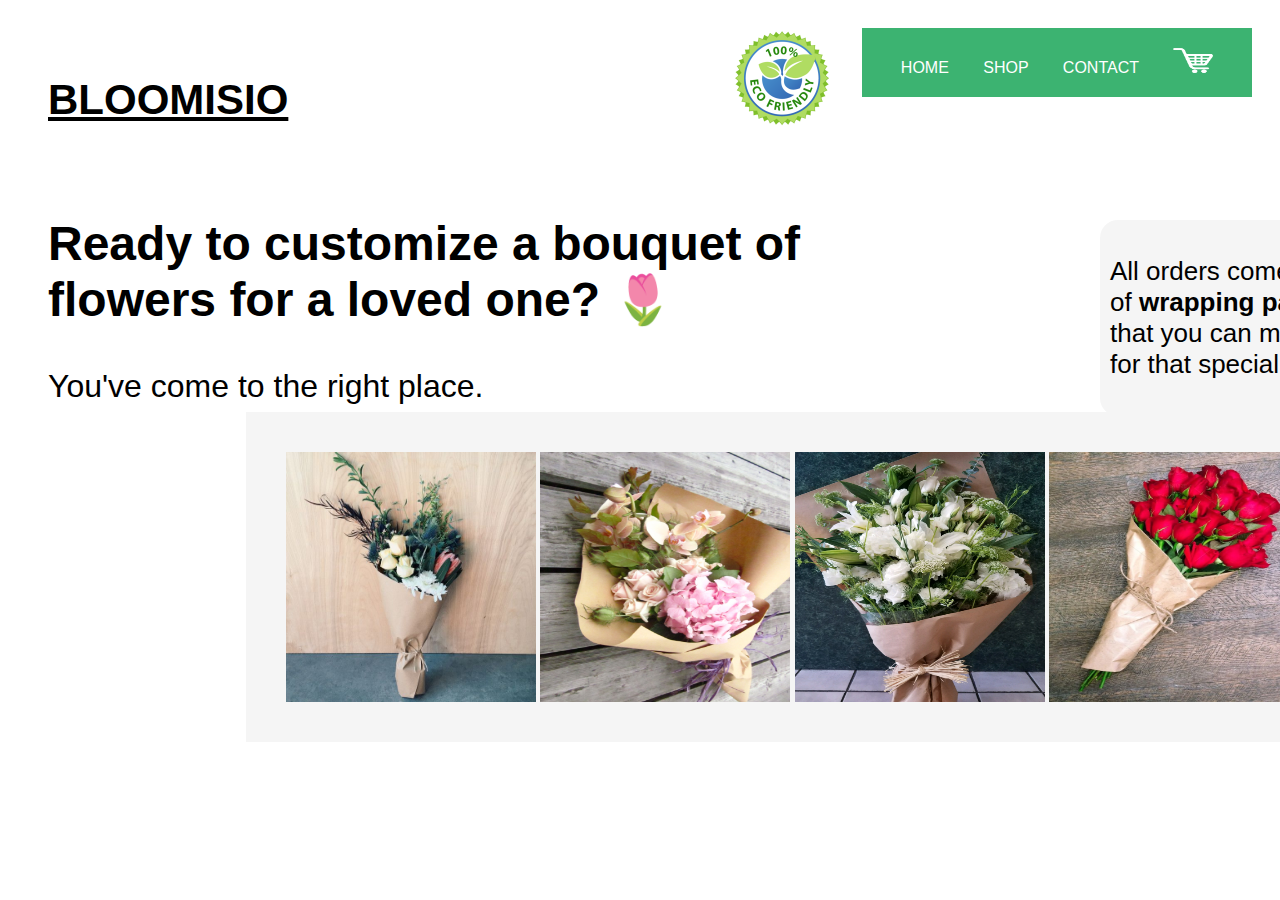
<file: index.html>
<!DOCTYPE html>
<html>
<head>
    <link rel="stylesheet" href="styles.css">
</head>

<title>Bloomisio | Home</title>

<body>

    
 

<div class="container">


    <div class="bloomisio">
        <h1><u>BLOOMISIO</u></h1>
    </div>
 
   
    <div class="topnav">
        <a href="index.html" >HOME</a>
        <a href="shop.html" >SHOP</a>
        <a href="contact.html" >CONTACT</a>
        <a href="cart.html" ><img src="cart.jpg" alt="cart" width="40" height="25"></a>
    </div>

    <div class="eco">
        <img src="eco.jpg" alt="eco-friendly" width="100" height="100">
    </div>

    <div class="intro">
        <h2>Ready to customize a bouquet of flowers for a loved one? &#127799;</h2>
        <p>You've come to the right place.</p>
   </div>

   <div class="perk">
       <p>All orders come with the addition of <b>wrapping paper</b> and <b>string</b> so that you can make a <b>DIY</b> bouquet for that special someone.</p>
   </div>


    <div class="gallery">
        <img src="bouquet1.jpg" alt="" width="250" height="250">
        <img src="bouquet2.jpg" alt="" width="250" height="250">
        <img src="bouquet3.jpg" alt="" width="250" height="250">
        <img src="bouquet4.jpg" alt="" width="250" height="250">
    </div>

   


</div>




</body>
</html>
</file>
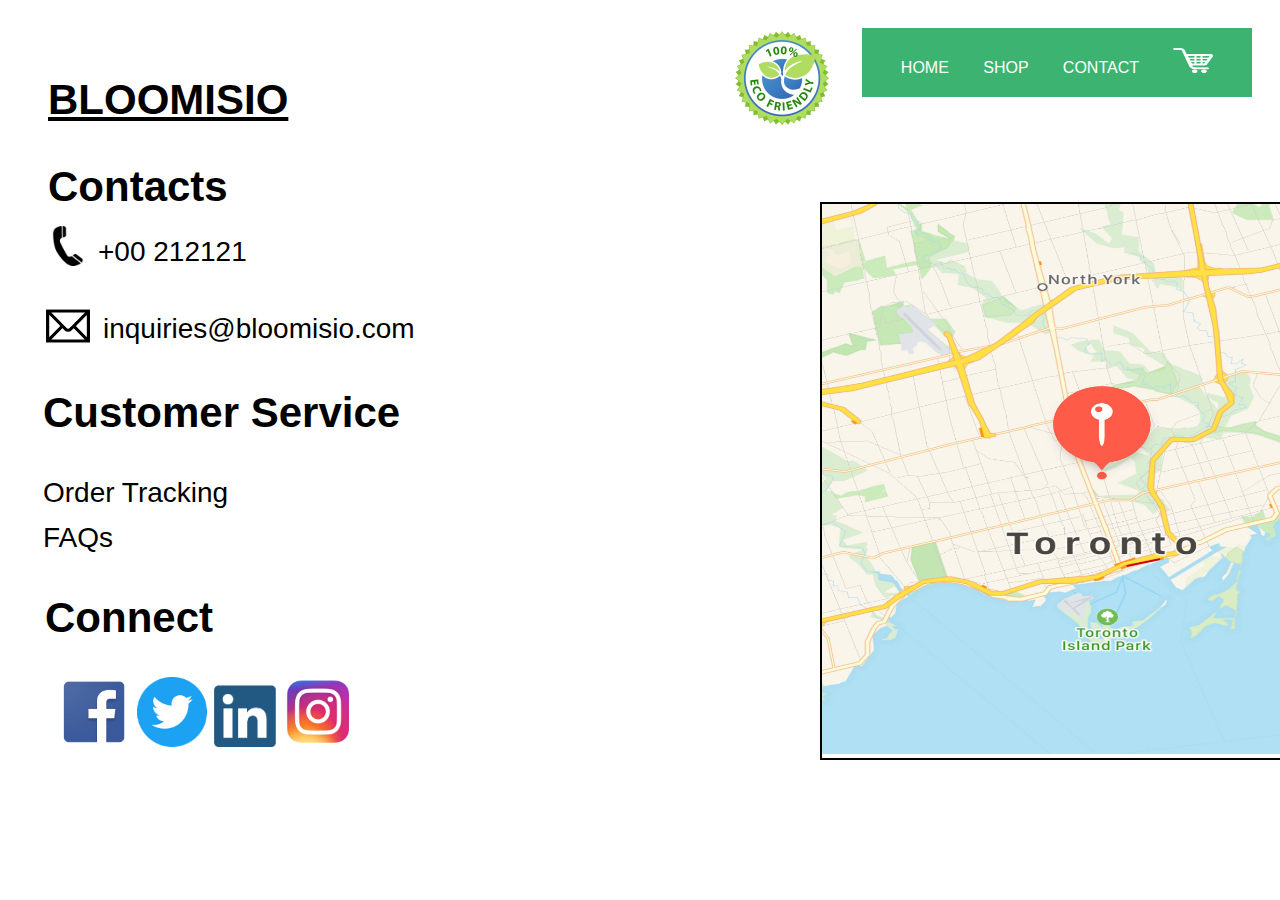
<file: contact.html>
<!DOCTYPE html>
<html>
<head>
    <link rel="stylesheet" href="styles.css">
</head>

<title>Bloomisio | Contact</title>

<body>




<div class="container">

   
   <div class="bloomisio">
       <h1><u>BLOOMISIO</u></h1>
   </div>


   <div class="topnav">
       <a href="index.html">HOME</a>
       <a href="shop.html">SHOP</a>
       <a href="contact.html">CONTACT</a>
       <a href="cart.html"><img src="cart.jpg" alt="cart" width="40" height="25"></a>
    </div>

    <div class="eco">
        <img src="eco.jpg" alt="eco-friendly" width="100" height="100">
    </div>

    <div class="contact">
        <div class="contacts">
        <h2>Contacts</h2>

        <div class="phone">
            <img src="phone.jpg" alt="phone" width="40" height="40">
                <div class="number">
                    <p>+00 212121</p>
                </div>
        </div>
        
        <div class="mail">
            <img src="mail.jpg" alt="phone" width="70" height="70" style="position:relative; right: 15px;">
                <div class=mailaddress>
                    <a href="mailto.inquiries@bloomisio.com" style="color:black">inquiries@bloomisio.com</a>
                </div>
        </div>
        </div>

    </div>


    <div class="service">
        <h2>Customer Service</h2>
        <a href="https://ups.com" style="color: black">Order Tracking</a>
        <br>
        <a href="faq.html" style="color: black">FAQs</a>
    </div>


    <div class="connect">
        <h2>Connect</h2>
        <a href="https://facebook.com"><img src="facebook.jpg" alt="facebook" wide="70" height="70"></a>
        <a href="https://twitter.com"><img src="twitter.jpg" alt="twitter" wide="70" height="70"></a>
        <a href="https://linkedin.com"><img src="linkedin.jpg" alt="linkedin" wide="62" height="62"></a>
        <a href="https://instagram.com"><img src="instagram.jpg" alt="instagram" wide="70" height="70"></a>
    </div>

    <div class="map">
        <img src="location.jpg" alt="location" width="550" height ="550">
    </div>

</div>




</body>
</html>
</file>
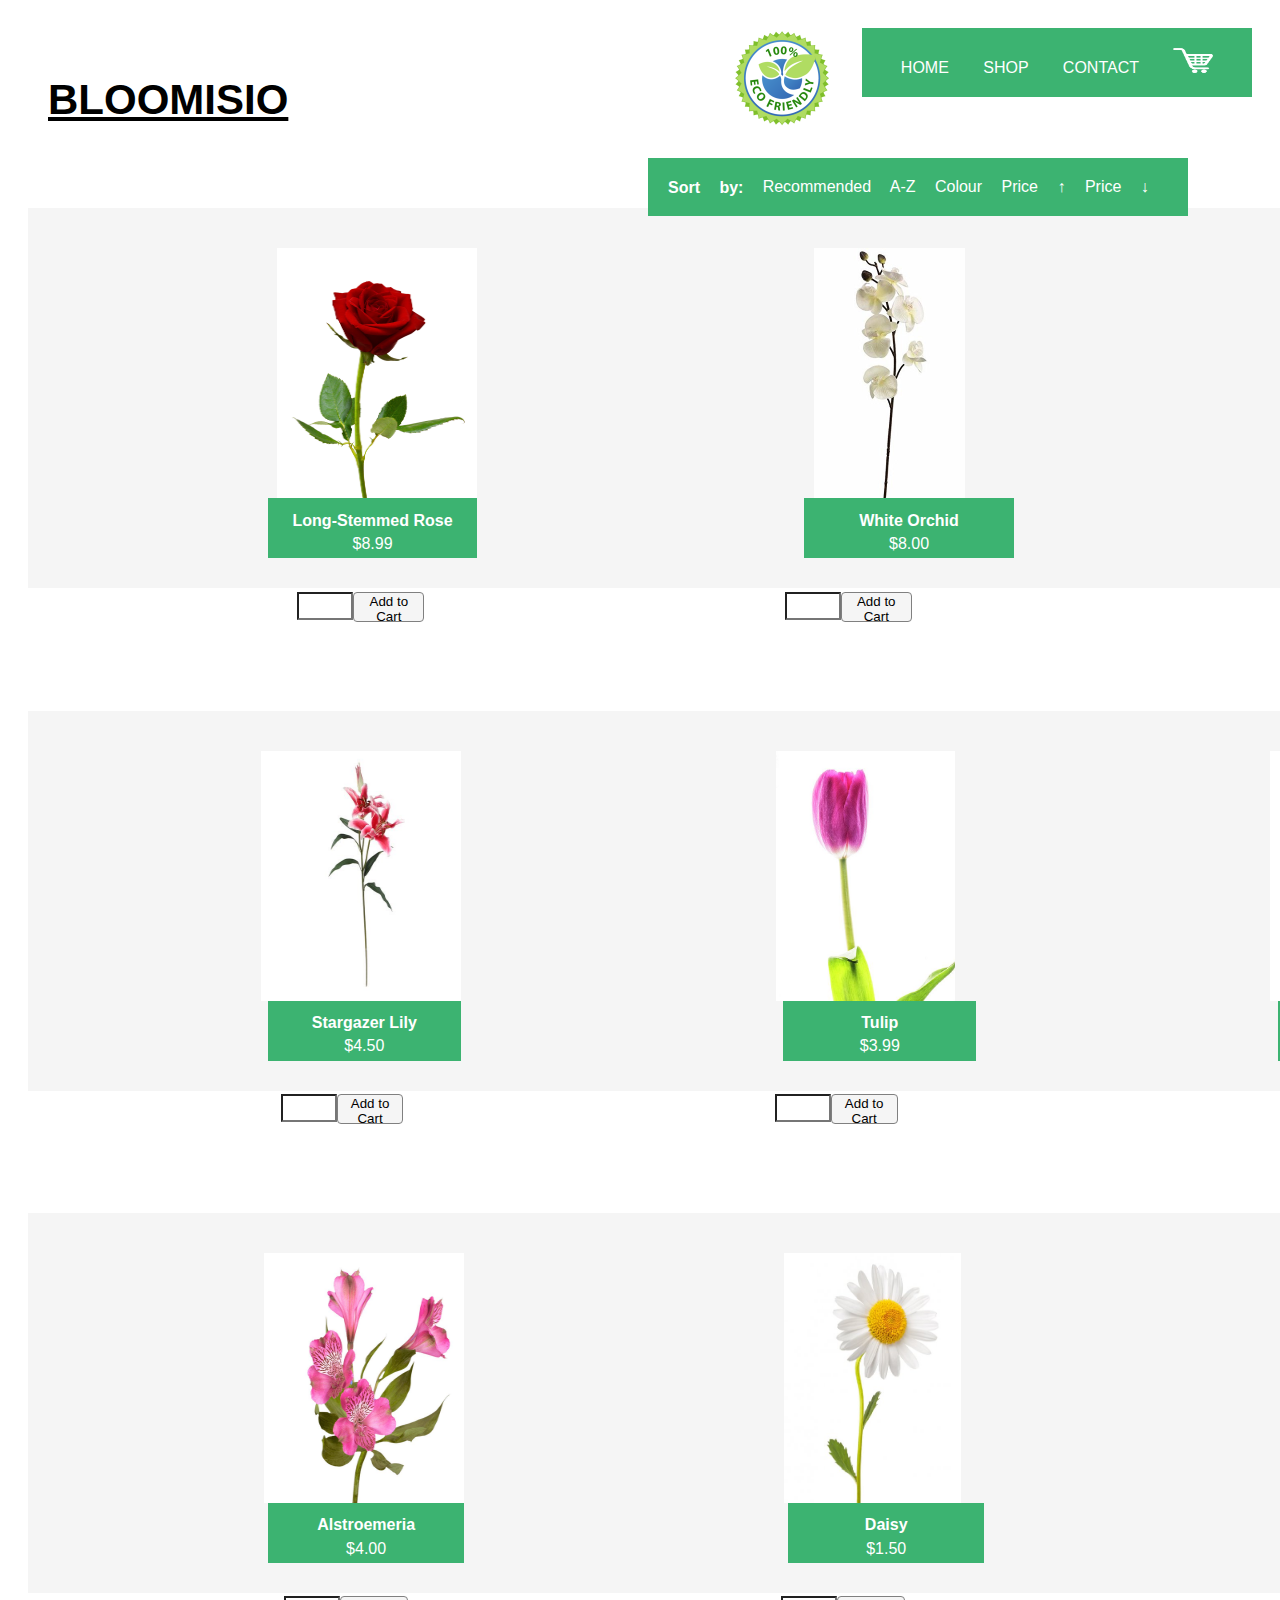
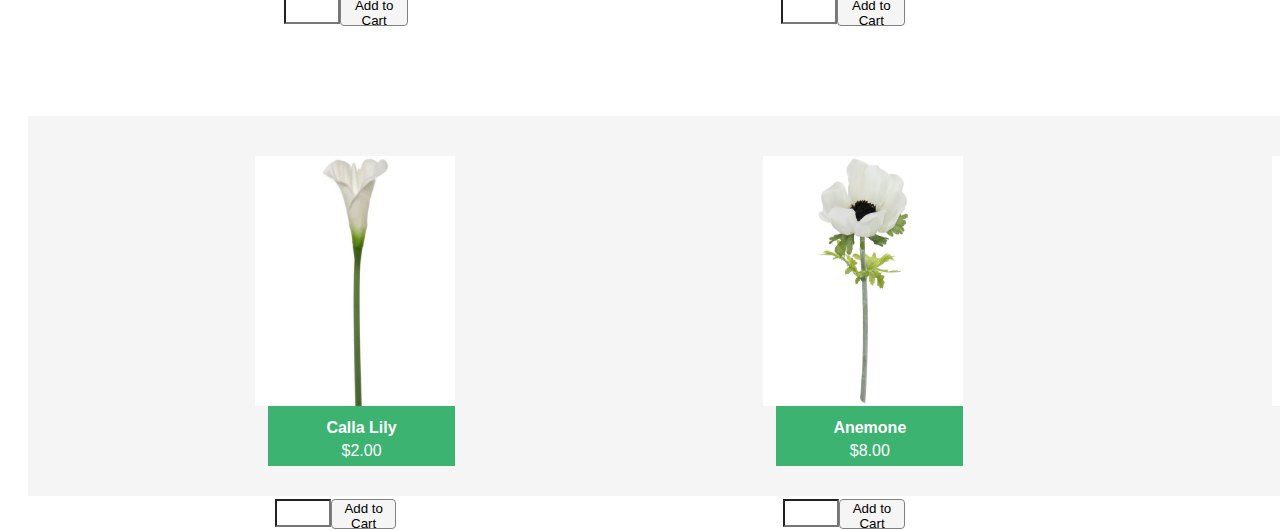
<file: shop.html>
<!DOCTYPE html>
<html>
<head>
    <link rel="stylesheet" href="styles.css">
</head>

<title>Bloomisio | Shop</title>

<body>


   

<div class="container">



    <div class="bloomisio">
        <h1><u>BLOOMISIO</u></h1>
    </div>
 
 
    <div class="topnav">
        <a href="index.html">HOME</a>
        <a href="shop.html">SHOP</a>
        <a href="contact.html">CONTACT</a>
        <a href="cart.html"><img src="cart.jpg" alt="cart" width="40" height="25"></a>
    </div>

    <div class="eco">
        <img src="eco.jpg" alt="eco-friendly" width="100" height="100">
    </div>

    <div class="sort">
        <div class="sortby">
        <h4>Sort by:</h4></div>
        <a href>Recommended</a>
        <a href>A-Z</a>
        <a href>Colour</a>
        <a href>Price &uarr;</a>
        <a href>Price &darr;</a>
    </div>
  

    <div class="selection"></div>


        <div class="column">


            <div class="name">
                <h4>Long-Stemmed Rose</h4>
                <p>$8.99</p>
            </div>

            <img src="rose.jpg" alt="roses" width="200" height="250">
                <input type="number" id="quantity" name="quantity" min="0" max="30">
                <button>Add to Cart</button>


            <div class="name">
                <h4>White Orchid</h4>
                <p>$8.00</p>
            </div>

            <img src="orchid.jpg" alt="orchid" width="200" height="250">
                <input type="number" id="quantity" name="quantity" min="0" max="30">
                <button>Add to Cart</button>


            <div class="name">
                <h4>Sunflower</h4>
                <p>$5.99</p>
            </div>

            <img src="sunflower.jpg" alt="sunflower" width="200" height="250">
                <input type="number" id="quantity" name="quantity" min="0" max="30">
                <button>Add to Cart</button>


        </div>
        

        <div class="column">


            <div class="name">
                <h4>Stargazer Lily</h4>
                <p>$4.50</p>
            </div>

            <img src="stargazerlily.jpg" alt="stargazerlily" width="200" height="250">
                    <input type="number" id="quantity" name="quantity" min="0" max="30">
                    <button>Add to Cart</button>


            <div class="name">
                <h4>Tulip</h4>
                <p>$3.99</p>
            </div>

            <img src="tulip.jpg" alt="tulip" width="200" height="250">
                    <input type="number" id="quantity" name="quantity" min="0" max="30">
                    <button>Add to Cart</button>


            <div class="name">
                <h4>Carnation</h4>
                <p>$1.99</p>
            </div>

            <img src="carnation.jpg" alt="carnation" width="200" height="250">
                    <input type="number" id="quantity" name="quantity" min="0" max="30">
                    <button>Add to Cart</button>


        </div>


        <div class="column">
            

            <div class="name">
                <h4>Alstroemeria</h4>
                <p>$4.00</p>
            </div>

            <img src="alstroemeria.jpg" alt="alstromeria" width="200" height="250">
                    <input type="number" id="quantity" name="quantity" min="0" max="30">
                    <button>Add to Cart</button>


            <div class="name">
                <h4>Daisy</h4>
                <p>$1.50</p>
            </div>

            <img src="daisy.jpg" alt="daisy" width="200" height="250">
                    <input type="number" id="quantity" name="quantity" min="0" max="30">
                    <button>Add to Cart</button>


            <div class="name">
                <h4>Chrysanthemum</h4>
                <p>$3.00</p>
            </div>

            <img src="chrysanthemum.jpg" alt="chrysanthemum" width="200" height="250">
                    <input type="number" id="quantity" name="quantity" min="0" max="30">
                    <button>Add to Cart</button>


        </div>


        <div class="column">


            <div class="name">
                <h4>Calla Lily</h4>
                <p>$2.00</p>
            </div>

            <img src="callalily.jpg" alt="callalily" width="200" height="250">
                    <input type="number" id="quantity" name="quantity" min="0" max="30">
                    <button>Add to Cart</button>


            <div class="name">
                <h4>Anemone</h4>
                <p>$8.00</p>
            </div>

            <img src="anemone.jpg" alt="anemone" width="200" height="250">
                    <input type="number" id="quantity" name="quantity" min="0" max="30">
                    <button>Add to Cart</button>


            <div class="name">
                <h4>Ranunculus</h4>
                <p>$5.00</p>
            </div>

            <img src="ranunculus.jpg" alt="ranunculus" width="200" height="250">
                    <input type="number" id="quantity" name="quantity" min="0" max="30">
                    <button>Add to Cart</button>


        </div>


    </div>


</div>




</body>
</html>
</file>
<file: styles.css>
/**GENERAL**/
.container {
    background-color: white;
    font-family:'Segoe UI', Tahoma, Geneva, Verdana, sans-serif;
    padding: 20px;
    margin-left: auto;
    margin-right: auto;
}


body {
    background-color: white;
}

.bloomisio {
    font-family:'Segoe UI', Tahoma, Geneva, Verdana, sans-serif;
    position: absolute;
    font-size: 21px;
    width: 260px;
    height: 100px;
    padding: 20px;
    margin-left: auto;
    margin-right: auto;

}

a {
    color:white; 
    text-decoration: none;
}

a:hover {
    color:black;
}

.current {
    color: black;
}

.topnav {
    background-color:mediumseagreen;
    width: 350px;
    word-spacing: 30px;
    padding: 20px;
    float: right;
    font-family: 'Segoe UI', Tahoma, Geneva, Verdana, sans-serif;
    text-align: center;
}


.eco {
    position: relative;
    float: right;
    right: 30px;
}

/**HOME**/
.intro {
    margin-top: 10%;
    position: absolute;
    font-size: 32px;
    width: 800px;
    height: 300px;
    padding: 20px;
}

.gallery {
    background-color:whitesmoke;
    padding: 40px;
    position: absolute;
    margin-top: 30%;
    margin-left: 17%;
    width: 1020px;
    height: 250px;
}

.perk {
    background-color: whitesmoke;
    position: absolute;
    border-radius: 18px;
    top: 220px;
    width: 400px;
    left: 1100px;
    padding: 10px;
    font-family: 'Segoe UI', Tahoma, Geneva, Verdana, sans-serif;
    font-size: 26px;
}

/**SHOP**/

.column {
    padding: 40px;
    margin-top: 10%;
    background-color:whitesmoke;
    position: static;
    width: 1525px;
    height: 300px;
    display: flex;
    justify-content: space-between;
}

.selection {
    position: static;
}

button {
    height: 35px;
    margin-top: 22.5%;
    border-radius: 4px;
    background-color:whitesmoke;
    font-family:Verdana, Geneva, Tahoma, sans-serif;
    border: 1.5px solid grey;
    position: relative;
    right: 180px;
    width: 110px;
    height: 30px;
}

button:hover {
    cursor: pointer;
}

input {
    width: 60px;
    height: 22px;
    position: relative;
    margin-top: 22.5%;
    left: -180px;
    background-color:white;

}

.sort {    
    background-color:mediumseagreen;
    padding: 20px;
    word-spacing: 15px;
    font-family:'Segoe UI', Tahoma, Geneva, Verdana, sans-serif;
    position: relative;
    bottom: 100px;
    width: 500px;
    top: 130px;
    left: 620px;
    text-align: center;
    color: black;
}

.name {
    position: relative;
    top: 250px;
    left: 200px;
    height: 60px;
    width: 350px;
    text-align: center;
    background-color:mediumseagreen;
    line-height: 2px;
    color:white;
}


.sortby {
    float: left;
    position: relative;
    bottom: 20px;
    color: white;
}

/**CONTACT**/

.contact {
    font-size: 28px;
    color: black;
    position: relative;
    float: left;
    top: 100px;
}
.contacts {
    position: relative;
    left: 20px;
}

.phone {
    position: relative;
    bottom: 20px;
  
}

.mail {
    position: relative;
    bottom: 90px;
}

.number {
    position: relative;
    left: 50px;
    bottom: 65px;
}

.mailaddress {
    position: relative;
    left: 55px;
    bottom: 55px;
}
.service {
    width: 500px;
    font-size: 28px;
    line-height: 45px;
    position: relative;
    left: 15px;

}

.connect {
    width: 500px;
    font-size: 28px;
    position: absolute;
    left: 45px;
}

.map {
    position: absolute;
    left: 820px;
    bottom: 140px;
    border: 2px solid black;
}
</file>
